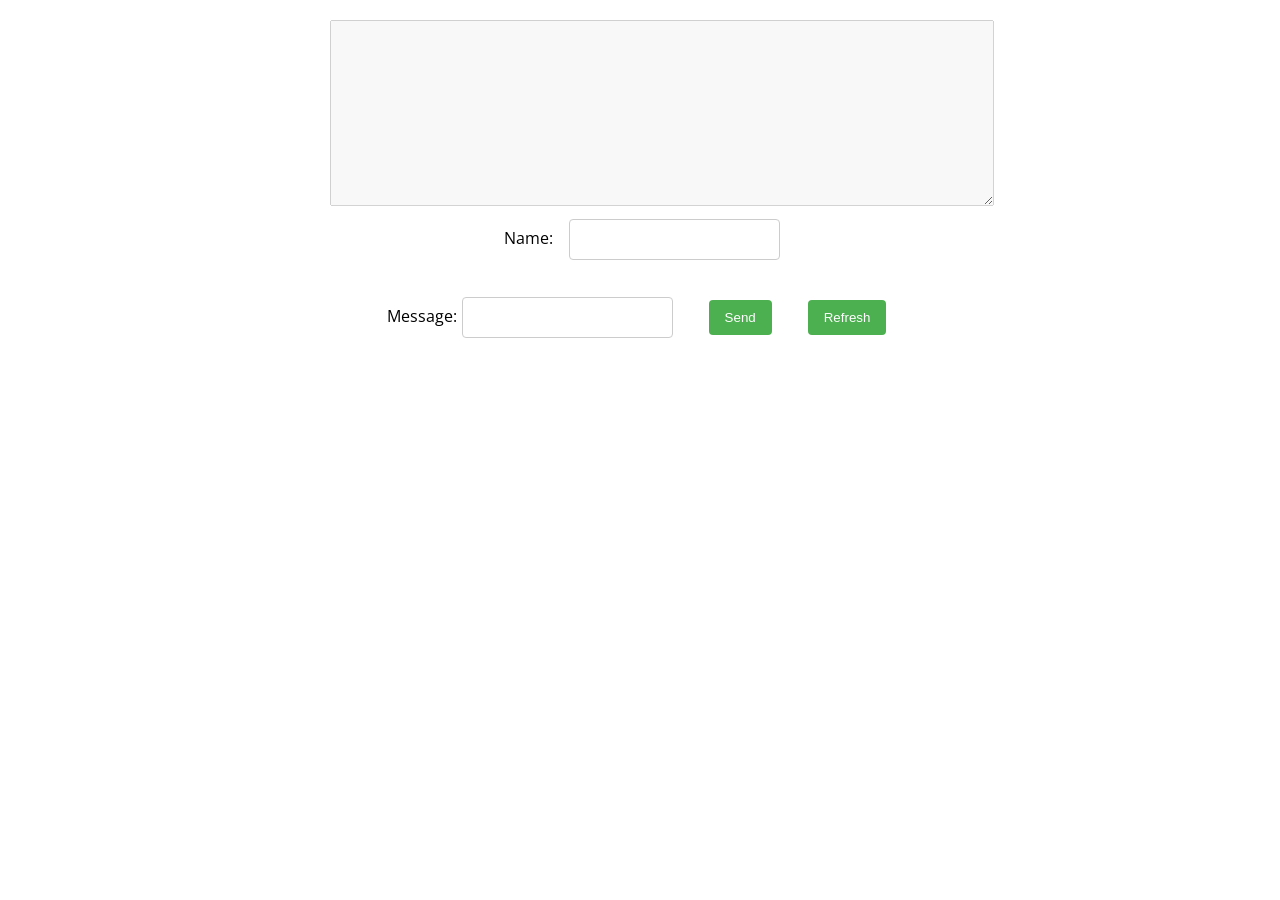
<file: 01.Messenger/index.html>
<!DOCTYPE html>
<html lang="en">

<head>
    <meta charset="UTF-8">
    <title>Messenger</title>
    <link rel="stylesheet" href="./styles.css">
</head>

<body>
    <div id="main">
        <textarea id="messages" cols="80" rows="12" disabled="true"></textarea>
        <div id="controls">
            <label for="author">Name: </label><input name="author" type="text"><br>
            <label for="content">Message: </label><input name="content" type="text">
            <input id="submit" type="button" value="Send">
            <input id="refresh" type="button" value="Refresh">
        </div>
    </div>
    <script src="app.js"></script>
</body>

</html>
</file>
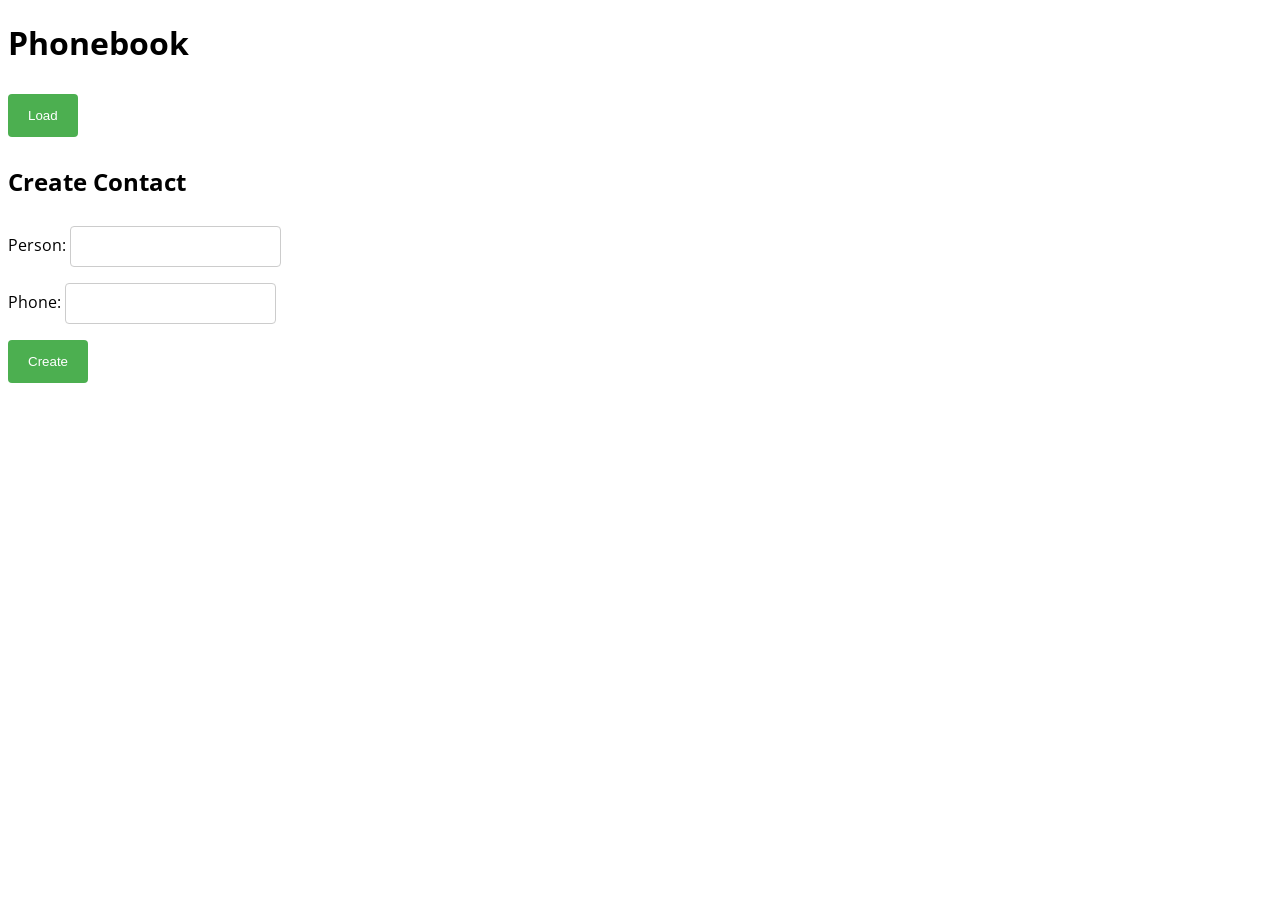
<file: 02.Phonebook/index.html>
<!DOCTYPE html>
<html lang="en">

<head>
    <meta charset="UTF-8">
    <title>Phonebook</title>
    <link rel="stylesheet" type="text/css" href="styles.css">
</head>

<body>
    <h1>Phonebook</h1>
    <ul id="phonebook"></ul>
    <button id="btnLoad">Load</button>

    <h2>Create Contact</h2>
    Person: <input type="text" id="person" />
    <br>
    Phone: <input type="text" id="phone" />
    <br>
    <button id="btnCreate">Create</button>
    <script src="app.js"></script>

</body>

</html>
</file>
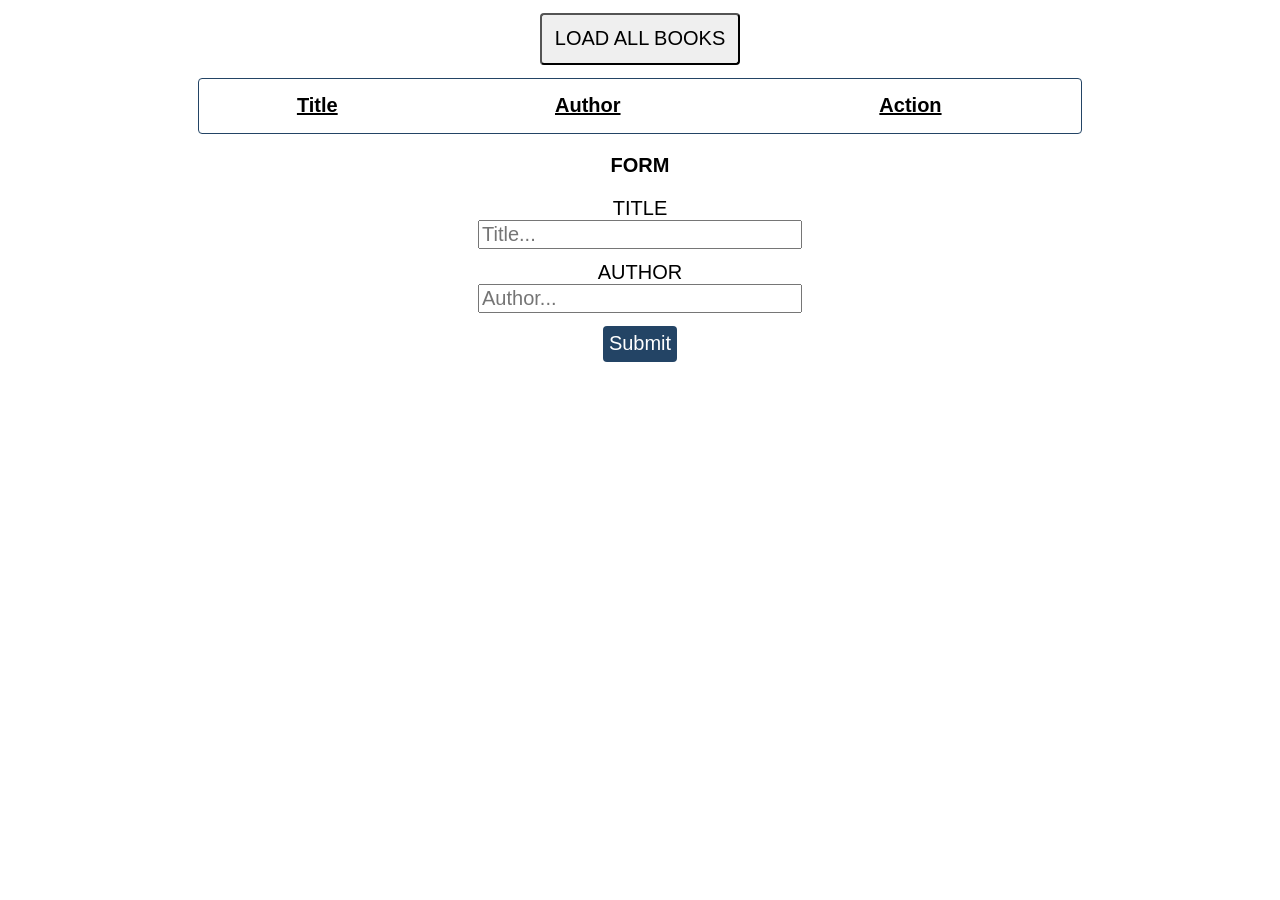
<file: 03.Book-library/index.html>
<!DOCTYPE html>
<html lang="en">
<head>
    <meta charset="UTF-8">
    <meta name="viewport" content="width=device-width, initial-scale=1.0">
    <meta http-equiv="X-UA-Compatible" content="ie=edge">
    <title>Books</title>
    <link rel="stylesheet" href="./styles.css">
</head>
<body>
<button id="loadBooks">LOAD ALL BOOKS</button>
<table>
    <thead>
    <tr>
        <th>Title</th>
        <th>Author</th>
        <th>Action</th>
    </tr>
    </thead>
    <tbody>
    <tr>
        <td>Harry Poter</td>
        <td>J. K. Rowling</td>
        <td>
            <button>Edit</button>
            <button>Delete</button>
        </td>
    </tr>
    <tr>
        <td>Game of Thrones</td>
        <td>George R. R. Martin</td>
        <td>
            <button>Edit</button>
            <button>Delete</button>
        </td>
    </tr>
    </tbody>
</table>

<form id='creatForm'>
    <h3>FORM</h3>
    <label>TITLE</label>
    <input type="text" name="title" placeholder="Title...">
    <label>AUTHOR</label>
    <input type="text" name="author" placeholder="Author...">
    <button>Submit</button>
</form>

<form id='editForm'>
    <input type="hidden" name="id">
    <h3>Edit FORM</h3>
    <label>TITLE</label>
    <input id='editTitle' type="text" name="title" placeholder="Title...">
    <label>AUTHOR</label>
    <input id="editName" type="text" name="author" placeholder="Author...">
    <button>Save</button>
</form>
<script src="./app.js"></script>
</body>
</html>

<!--Feel free to change/update/modify the HTML Structure-->
</file>
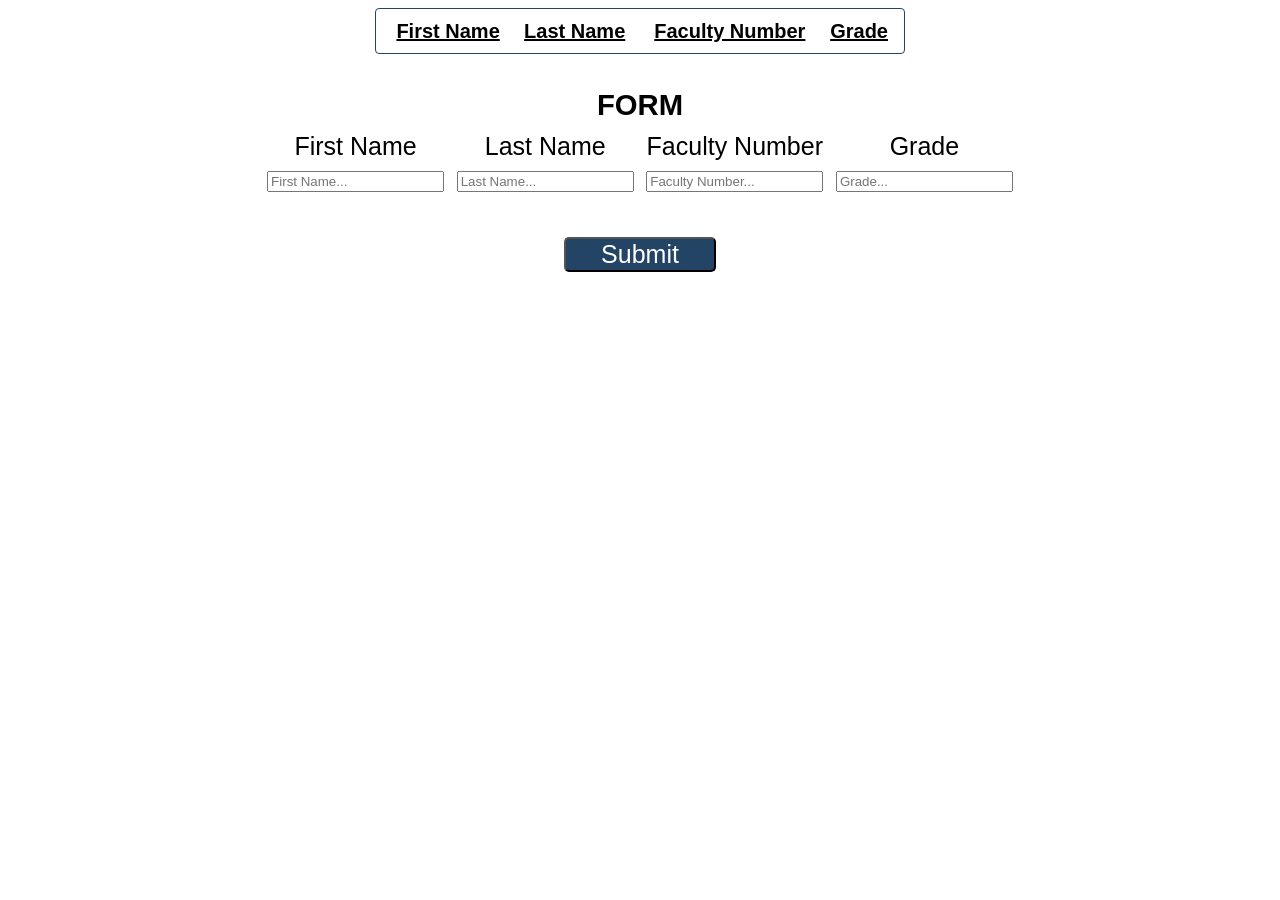
<file: 04.Students/index.html>
<!DOCTYPE html>
<html lang="en">

<head>
    <meta charset="UTF-8">
    <title>Students</title>
    <link rel="stylesheet" href="./styles.css">
</head>

<body>
    <div class="container">
        <table id="results">
            <thead>
                <tr>
                    <th>First Name</th>
                    <th>Last Name</th>
                    <th>Faculty Number</th>
                    <th>Grade</th>
                </tr>
            </thead>
            <tbody></tbody>
        </table>
        <div class="container-form">
            <h3>FORM</h3>
            <form id="form">
                <div class="labels">
                    <label>First Name</label>
                    <label>Last Name</label>
                    <label>Faculty Number</label>
                    <label>Grade</label>
                </div>
                <div class="inputs">
                    <input type="text" name="firstName" placeholder="First Name...">
                    <input type="text" name="lastName" placeholder="Last Name...">
                    <input type="text" name="facultyNumber" placeholder="Faculty Number...">
                    <input type="text" name="grade"  placeholder="Grade...">
                </div>
                <p class="notification"></p>
                <button id="submit">Submit</button>
            </form>
        </div>
    </div>

    <script src="./app.js"></script>
</body>

</html>
</file>
<file: 01.Messenger/styles.css>
@import url(https://fonts.googleapis.com/css?family=Open+Sans);
input[type=text] {
    padding: 12px 20px;
    margin: 8px 0;
    display: inline-block;
    border: 1px solid #ccc;
    border-radius: 4px;
    box-sizing: border-box;
}
input[type=button] {
    background-color: #4CAF50;
    color: white;
    padding: 10px 16px;
    border: none;
    border-radius: 4px;
    cursor: pointer;
    display: block;
}
input[type=button]:hover {
    background-color: #45a049;
}
body {
    margin: auto;
    text-align: center;
    padding: 20px;
    font-family: 'Open Sans', serif;
}
label {
    display: inline-block;
    width: 5em;
}
#author,
#content {
    width: 30em;
}
#controls {
    width: 38em;
}
#submit, #refresh {
    display: inline-block;
}
#submit { 
    margin: 32px;
}

#main{
	width: 50%;
	margin: 0 auto;
}
</file>
<file: 02.Phonebook/styles.css>
@import url(https://fonts.googleapis.com/css?family=Open+Sans);
input[type=text] {

  padding: 12px 20px;
  margin: 8px 0;
  display: inline-block;
  border: 1px solid #ccc;
  border-radius: 4px;
  box-sizing: border-box;
}

button {
  background-color: #4CAF50;
  color: white;
  padding: 14px 20px;
  margin: 8px 0;
  border: none;
  border-radius: 4px;
  cursor: pointer;
}

button:hover {
  background-color: #45a049;
}

body{
   font-family: 'Open Sans',serif;
}
</file>
<file: 03.Book-library/styles.css>
*{
    font-family: 'Gill Sans', 'Gill Sans MT', Calibri, 'Trebuchet MS', sans-serif;
    font-size: 20px;
}

table{
    border:1px solid #234465;
    padding: 1%;
    margin: 0 auto;
    width: 70%;
    border-radius: 4px;
}
table th{
    text-decoration: underline;
    text-align: center;
}
table tbody td{
    text-align: center;
    border-bottom:1px solid black;
    padding: 0.5%;
}

table tbody tr:nth-child(even){
    background-color: #234465;
    color: white
}

table tbody tr:nth-child(odd){
    color: #234465;
    border-bottom: 1px solid black;
}

table tbody tr:nth-child(odd) button{
    background: #234465;
    color:white;
}

table tbody tr:nth-child(even) button{
    background: white;
    color:#234465;
}

table tr td:not(:last-child):hover{
    text-decoration: underline;
}

table button{
    border: none;
    padding: 5px;
    border-radius: 5px;
    margin-left: 8%;
}

table button:hover{
    text-decoration: underline;
}

button#loadBooks{
    margin: 0 auto;
    display:block;
    padding:1%;
    margin-top: 1%;
    margin-bottom: 1%;
    border-radius: 4px;
}


label, input{
    display:block;
    margin: 0 auto;
}

form input{
    margin-bottom: 1%;
    width: 25%;
}

form{
    display: block;
    margin: 0 auto;
    text-align: center;
}

form button{
    margin: 0 auto;
    display:block;
    margin-top: 1%;
    margin-bottom: 1%;
    border-radius: 4px;
    background-color: #234465;
    color:white;
    border: none;
    padding: 0.5%;
}
#editForm{
    display: none;
}
</file>
<file: 04.Students/styles.css>
body{
    font-family: 'Gill Sans', 'Gill Sans MT', Calibri, 'Trebuchet MS', sans-serif;
    font-size: 20px;
}
.container {
    width: 60%;
    text-align: center;
    margin: 0 auto;
}

table{
    border:1px solid #234465;
    padding: 1%;
    margin: 0 auto;
    width: 70%;
    border-radius: 4px;
}
table th{
    text-decoration: underline;
    text-align: center;
}
table tbody td{
    text-align: left;
    border-bottom:1px solid black;
    padding: 0.5%;
}

table tbody tr:nth-child(even){
    background-color: #234465;
    color: white
}

table tbody tr:nth-child(odd){
    color: #234465;
    border-bottom: 1px solid black;
}

table tbody tr:nth-child(odd) button{
    background: #234465;
    color:white;
}

table tbody tr:nth-child(even) button{
    background: white;
    color:#234465;
}

table tr:hover{
    text-decoration: underline;
}
.button-right {
    text-align: center;
}

button {
    font-size: 25px;
    background-color: #234465;
    color: white;
    border-radius: 5px;
    width: 20%;
    height: 35%;
    margin-top: 10px;
}

button:hover {
    color: red;
    cursor: pointer;
}

.container-form {
    padding-top: 25px;
    font-size: 25px;
    text-align: center;
}
.container-form h3{
    margin: 10px auto;
    padding: 0;
}
.inputs, .labels {
    display: grid;
    grid-template-columns: 1fr 1fr 1fr 1fr;
}
.inputs input {
    margin: 10px auto;
}
</file>
